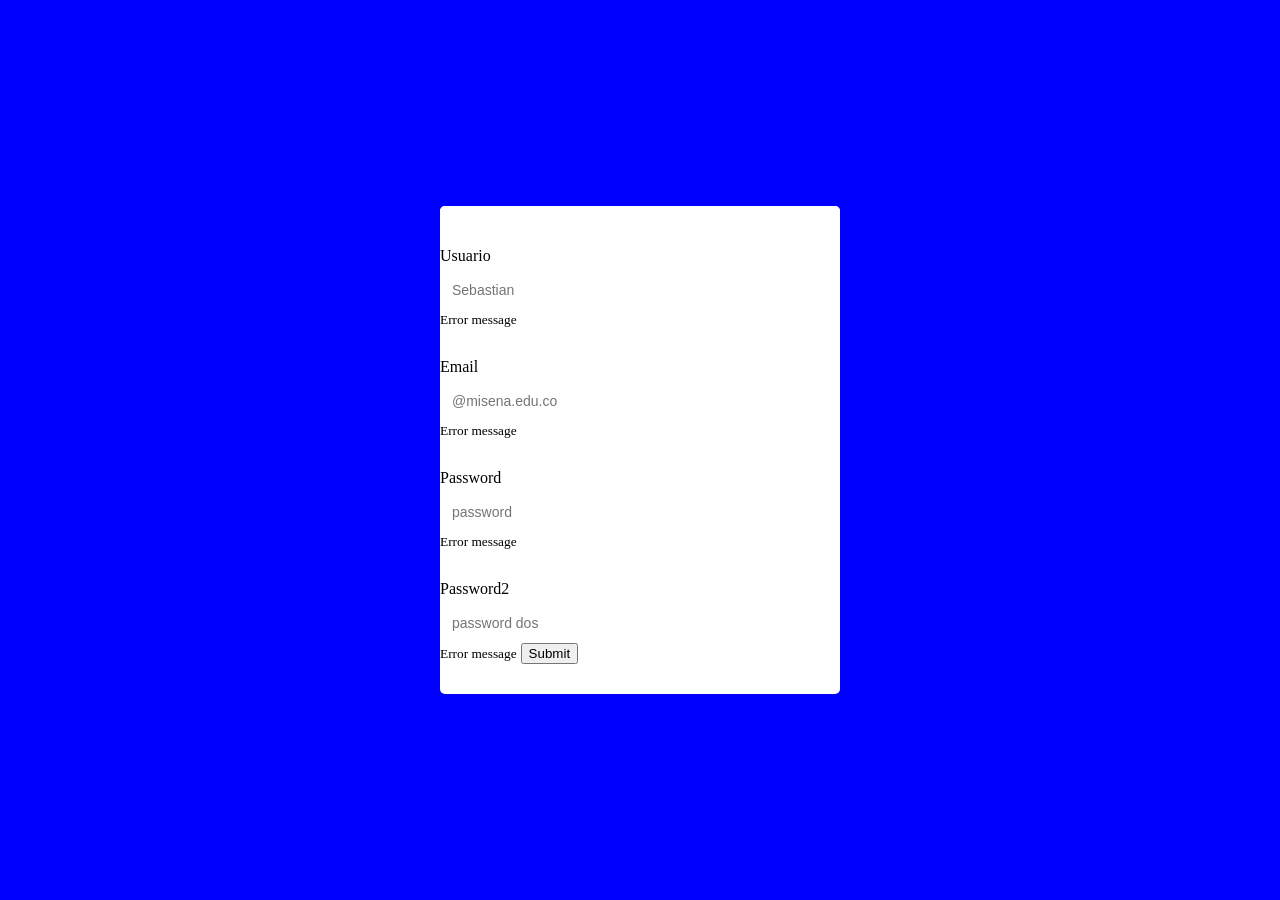
<file: valicampos.html>
<!DOCTYPE html>
<html lang="en">

<head>
    <meta charset="UTF-8">
    <meta http-equiv="X-UA-Compatible" content="IE=edge">
    <meta name="viewport" content="width=device-width, initial-scale=1.0">
    <link rel='stylesheet' href='https://cdnjs.cloudflare.com/ajax/libs/font-awesome/5.10.2/css/all.min.css'>
    <link rel="stylesheet" href="form.css">
    <title>Document</title>
</head>

<body>

    <div class="container">
        <div class="header"></div>

    <form id="form" class="form" action="">
        <div class="form-control">
            <label for="username"> Usuario</label>
            <input type="text" placeholder="Sebastian" id="username">
            <i class="fas fa-check-circle"></i>
            <i class="fas fa-exclamation-circle"></i>
            <small>Error message</small>
        </div>
    
        <div class="form-control">
            <label for="email">Email</label>
            <input type="password" placeholder="@misena.edu.co" id="email">
            <i class="fas fa-check-circle"></i>
            <i class="fas fa-exclamation-circle"></i>
            <small>Error message</small>
        </div>
    
        <div class="form-control">
            <label for="password">Password</label>
            <input type="password" placeholder="password" id="password">
            <i class="fas fa-check-circle"></i>
            <i class="fas fa-exclamation-circle"></i>
            <small>Error message</small>
        </div>

        <div class="form-control">
            <label for="password2">Password2</label>
            <input type="text" placeholder="password dos" id="password2">
            <i class="fas fa-check-circle"></i>
            <i class="fas fa-exclamation-circle"></i>
            <small>Error message</small>

            <button>Submit</button>
        </div>
    </form>
</div>
</body>

</html>
</file>
<file: form.css>
*{
    box-sizing: border-box;
}

body{
    background-color: blue;
    display: flex;
    align-items: center;
    justify-content: center;
    min-height: 100vh;
    margin: 0;
}

.container{
    background-color: #fff;
    border-radius: 5px;
    box-shadow: 0 2px 5px rgba(0,0,0 0.3);
    overflow: hidden;
    width: 400px;
    max-width: 100%;
}

.header{
    border-bottom: 1px solid #fff;
    background-color: #fff;
    padding: 20px 40px;
}

.header h2{
    margin:0;
}

.form-control{
    margin-bottom: 10px;
    padding-bottom: 20px;
    position: relative;
}

.form-control label{
    display: inline-block;
    margin-bottom: 5px;
}

.form-control input{
    border: 2px solid #fff;
    border-radius: 4px;
    display: block;
    font-size: 14px;
    padding: 10px;
    width: 100%;
}

.form-control input:focus{
    outline: 0;
    border-color: #777;
}

.form-control.succes input{
    border-color: chartreuse;
}

.form-control i{
    visibility: hidden;
    position: absolute;
    top: 40px;
}
</file>
